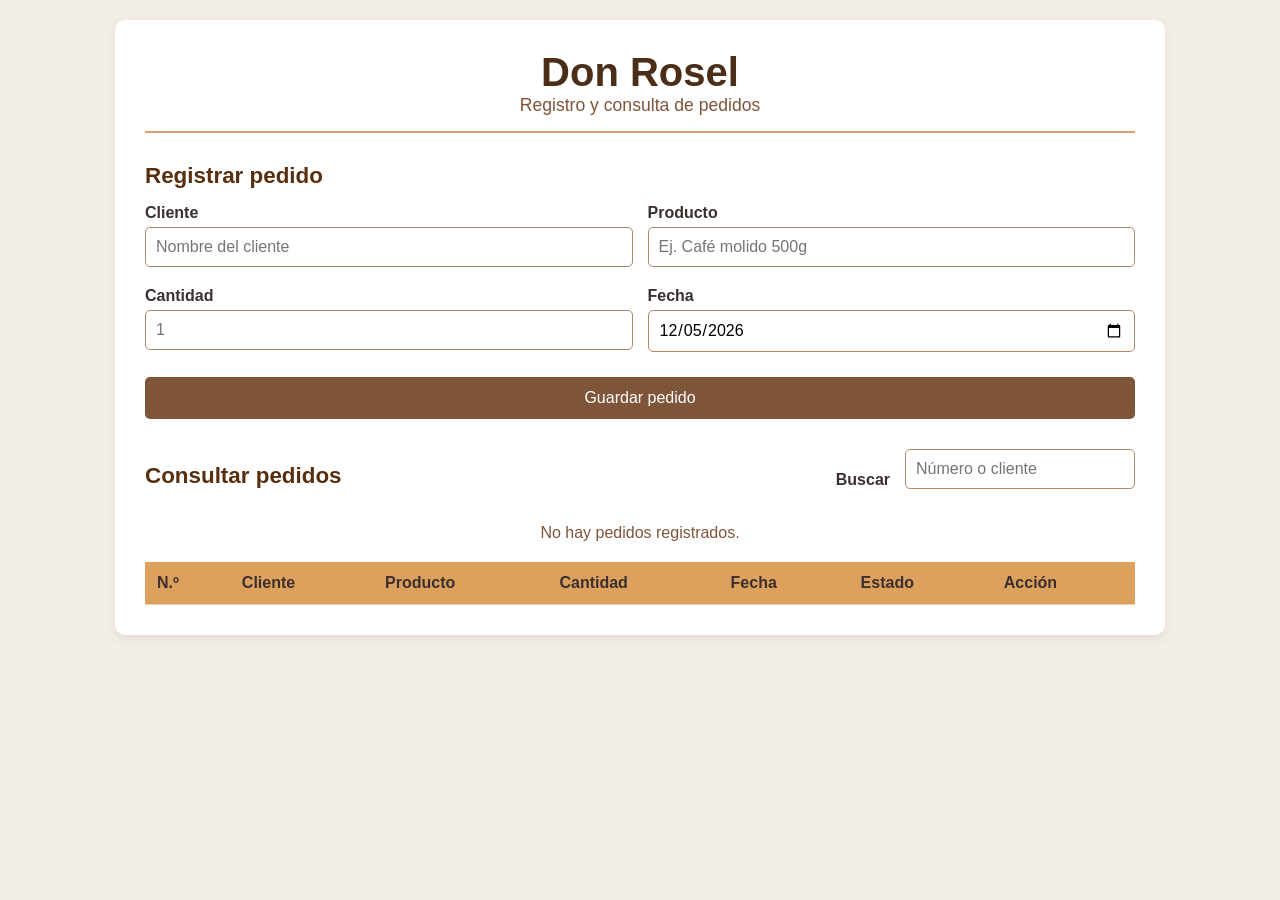
<file: src/Pedidos/index.html>
<!DOCTYPE html>
<html lang="es">
<head>
	<meta charset="UTF-8">
	<meta name="viewport" content="width=device-width, initial-scale=1.0">
	<title>Don Rosel - Gestión de Pedidos</title>
	<link rel="stylesheet" href="styles.css">
</head>
<body>
	<div class="container">
		<header>
			<h1>Don Rosel</h1>
			<p>Registro y consulta de pedidos</p>
		</header>

		<main class="main-content">
			<section class="form-section">
				<h2>Registrar pedido</h2>
				<form id="order-form">
					<div class="form-grid">
						<div class="form-group">
							<label for="customer">Cliente</label>
							<input type="text" id="customer" required placeholder="Nombre del cliente">
						</div>
						<div class="form-group">
							<label for="product">Producto</label>
							<input type="text" id="product" required placeholder="Ej. Café molido 500g">
						</div>
						<div class="form-group">
							<label for="quantity">Cantidad</label>
							<input type="number" id="quantity" min="1" required placeholder="1">
						</div>
						<div class="form-group">
							<label for="date">Fecha</label>
							<input type="date" id="date" required>
						</div>
					</div>
					<button type="submit" class="btn-submit">Guardar pedido</button>
				</form>
			</section>

			<section class="table-section">
				<div class="section-heading">
					<h2>Consultar pedidos</h2>
					<label class="search-label" for="search">Buscar</label>
					<input type="search" id="search" placeholder="Número o cliente">
				</div>
				<p id="empty-message" class="empty-message">No hay pedidos registrados.</p>
				<div class="table-container">
					<table>
						<thead>
							<tr>
								<th>N.º</th>
								<th>Cliente</th>
								<th>Producto</th>
								<th>Cantidad</th>
								<th>Fecha</th>
								<th>Estado</th>
								<th>Acción</th>
							</tr>
						</thead>
						<tbody id="order-list"></tbody>
					</table>
				</div>
			</section>
		</main>
	</div>

	<script src="app.js"></script>
</body>
</html>
</file>
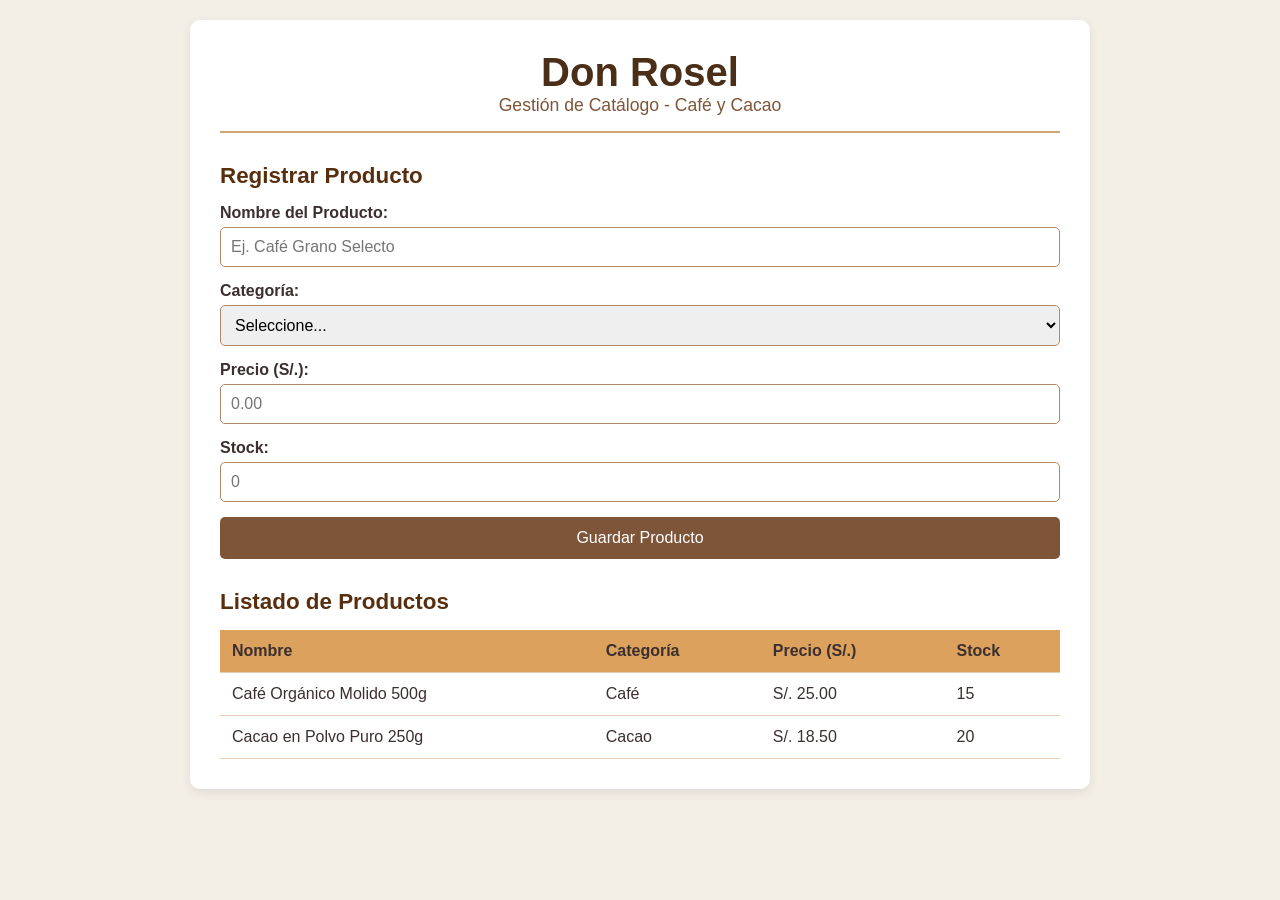
<file: src/productos/index.html>
<!DOCTYPE html>
<html lang="es">
<head>
    <meta charset="UTF-8">
    <meta name="viewport" content="width=device-width, initial-scale=1.0">
    <title>Don Rosel - Catálogo de Café y Cacao</title>
    <link rel="stylesheet" href="styles.css">
</head>
<body>
    <div class="container">
        <header>
            <h1>Don Rosel</h1>
            <p>Gestión de Catálogo - Café y Cacao</p>
        </header>

        <div class="main-content">
            <!-- Formulario de Registro -->
            <section class="form-section">
                <h2>Registrar Producto</h2>
                <form id="product-form">
                    <div class="form-group">
                        <label for="name">Nombre del Producto:</label>
                        <input type="text" id="name" required placeholder="Ej. Café Grano Selecto">
                    </div>
                    <div class="form-group">
                        <label for="category">Categoría:</label>
                        <select id="category" required>
                            <option value="">Seleccione...</option>
                            <option value="Café">Café</option>
                            <option value="Cacao">Cacao</option>
                        </select>
                    </div>
                    <div class="form-group">
                        <label for="price">Precio (S/.):</label>
                        <input type="number" id="price" step="0.01" required placeholder="0.00">
                    </div>
                    <div class="form-group">
                        <label for="stock">Stock:</label>
                        <input type="number" id="stock" required placeholder="0">
                    </div>
                    <button type="submit" class="btn-submit">Guardar Producto</button>
                </form>
            </section>

            <!-- Tabla de Listado -->
            <section class="table-section">
                <h2>Listado de Productos</h2>
                <table>
                    <thead>
                        <tr>
                            <th>Nombre</th>
                            <th>Categoría</th>
                            <th>Precio (S/.)</th>
                            <th>Stock</th>
                        </tr>
                    </thead>
                    <tbody id="product-list">
                        <!-- Los productos se insertarán dinámicamente aquí -->
                    </tbody>
                </table>
            </section>
        </div>
    </div>

    <script src="app.js"></script>
</body>
</html>
</file>
<file: src/Pedidos/styles.css>
* {
	box-sizing: border-box;
	margin: 0;
	padding: 0;
	font-family: 'Segoe UI', Tahoma, Geneva, Verdana, sans-serif;
}

body {
	background-color: #f4efe6;
	color: #3b2f2f;
	padding: 20px;
}

.container {
	max-width: 1050px;
	margin: 0 auto;
	background: #ffffff;
	padding: 30px;
	border-radius: 10px;
	box-shadow: 0 4px 10px rgba(59, 47, 47, 0.1);
}

header {
	text-align: center;
	margin-bottom: 30px;
	border-bottom: 2px solid #d4a373;
	padding-bottom: 15px;
}

header h1 {
	color: #4a2e18;
	font-size: 2.5rem;
}

header p {
	color: #7f5539;
	font-size: 1.1rem;
}

.main-content {
	display: flex;
	flex-direction: column;
	gap: 30px;
}

section h2 {
	margin-bottom: 15px;
	color: #582f0e;
	font-size: 1.4rem;
}

.form-grid {
	display: grid;
	grid-template-columns: repeat(2, 1fr);
	gap: 15px;
}

.form-group {
	margin-bottom: 5px;
}

.form-group label,
.search-label {
	display: block;
	margin-bottom: 5px;
	font-weight: 600;
}

.form-group input,
.search-label + input {
	width: 100%;
	padding: 10px;
	border: 1px solid #b08968;
	border-radius: 5px;
	font-size: 1rem;
	outline: none;
}

.form-group input:focus,
.search-label + input:focus {
	border-color: #7f5539;
	box-shadow: 0 0 5px rgba(127, 85, 57, 0.3);
}

.btn-submit,
.btn-delete {
	border: none;
	color: white;
	cursor: pointer;
	border-radius: 5px;
}

.btn-submit {
	background-color: #7f5539;
	padding: 12px 20px;
	font-size: 1rem;
	margin-top: 20px;
	width: 100%;
}

.btn-submit:hover {
	background-color: #582f0e;
}

.section-heading {
	display: flex;
	align-items: end;
	gap: 15px;
	margin-bottom: 15px;
}

.section-heading h2 {
	margin-right: auto;
	margin-bottom: 0;
}

.search-label {
	margin-bottom: 0;
}

.section-heading > input {
	max-width: 230px;
}

.table-container {
	overflow-x: auto;
}

table {
	width: 100%;
	border-collapse: collapse;
	min-width: 750px;
}

th,
td {
	padding: 12px;
	text-align: left;
	border-bottom: 1px solid #e6ccb2;
}

th {
	background-color: #dda15e;
	color: #3b2f2f;
}

tr:hover {
	background-color: #fefae0;
}

.status {
	background-color: #fefae0;
	color: #7f5539;
	padding: 4px 8px;
	border-radius: 4px;
	font-size: 0.9rem;
}

.btn-delete {
	background-color: #a44a3f;
	padding: 7px 10px;
}

.btn-delete:hover {
	background-color: #7d3028;
}

.empty-message {
	color: #7f5539;
	text-align: center;
	padding: 20px;
}

.empty-message[hidden] {
	display: none;
}

@media (max-width: 600px) {
	body {
		padding: 10px;
	}

	.container {
		padding: 20px 15px;
	}

	header h1 {
		font-size: 2rem;
	}

	.form-grid {
		grid-template-columns: 1fr;
	}

	.section-heading {
		align-items: stretch;
		flex-direction: column;
		gap: 8px;
	}

	.section-heading > input {
		max-width: none;
	}
}
</file>
<file: src/productos/styles.css>
* {
    box-sizing: border-box;
    margin: 0;
    padding: 0;
    font-family: 'Segoe UI', Tahoma, Geneva, Verdana, sans-serif;
}

body {
    background-color: #f4efe6;
    color: #3b2f2f;
    padding: 20px;
}

.container {
    max-width: 900px;
    margin: 0 auto;
    background: #ffffff;
    padding: 30px;
    border-radius: 10px;
    box-shadow: 0 4px 10px rgba(59, 47, 47, 0.1);
}

header {
    text-align: center;
    margin-bottom: 30px;
    border-bottom: 2px solid #d4a373;
    padding-bottom: 15px;
}

header h1 {
    color: #4a2e18;
    font-size: 2.5rem;
}

header p {
    color: #7f5539;
    font-size: 1.1rem;
}

.main-content {
    display: flex;
    flex-direction: column;
    gap: 30px;
}

section h2 {
    margin-bottom: 15px;
    color: #582f0e;
    font-size: 1.4rem;
}

.form-group {
    margin-bottom: 15px;
}

.form-group label {
    display: block;
    margin-bottom: 5px;
    font-weight: 600;
}

.form-group input, .form-group select {
    width: 100%;
    padding: 10px;
    border: 1px solid #b08968;
    border-radius: 5px;
    font-size: 1rem;
    outline: none;
}

.form-group input:focus, .form-group select:focus {
    border-color: #7f5539;
    box-shadow: 0 0 5px rgba(127, 85, 57, 0.3);
}

.btn-submit {
    background-color: #7f5539;
    color: white;
    border: none;
    padding: 12px 20px;
    font-size: 1rem;
    border-radius: 5px;
    cursor: pointer;
    width: 100%;
    transition: background 0.3s ease;
}

.btn-submit:hover {
    background-color: #582f0e;
}

table {
    width: 100%;
    border-collapse: collapse;
    margin-top: 10px;
}

table th, table td {
    padding: 12px;
    text-align: left;
    border-bottom: 1px solid #e6ccb2;
}

table th {
    background-color: #dda15e;
    color: #3b2f2f;
}

table tr:hover {
    background-color: #fefae0;
}
</file>
